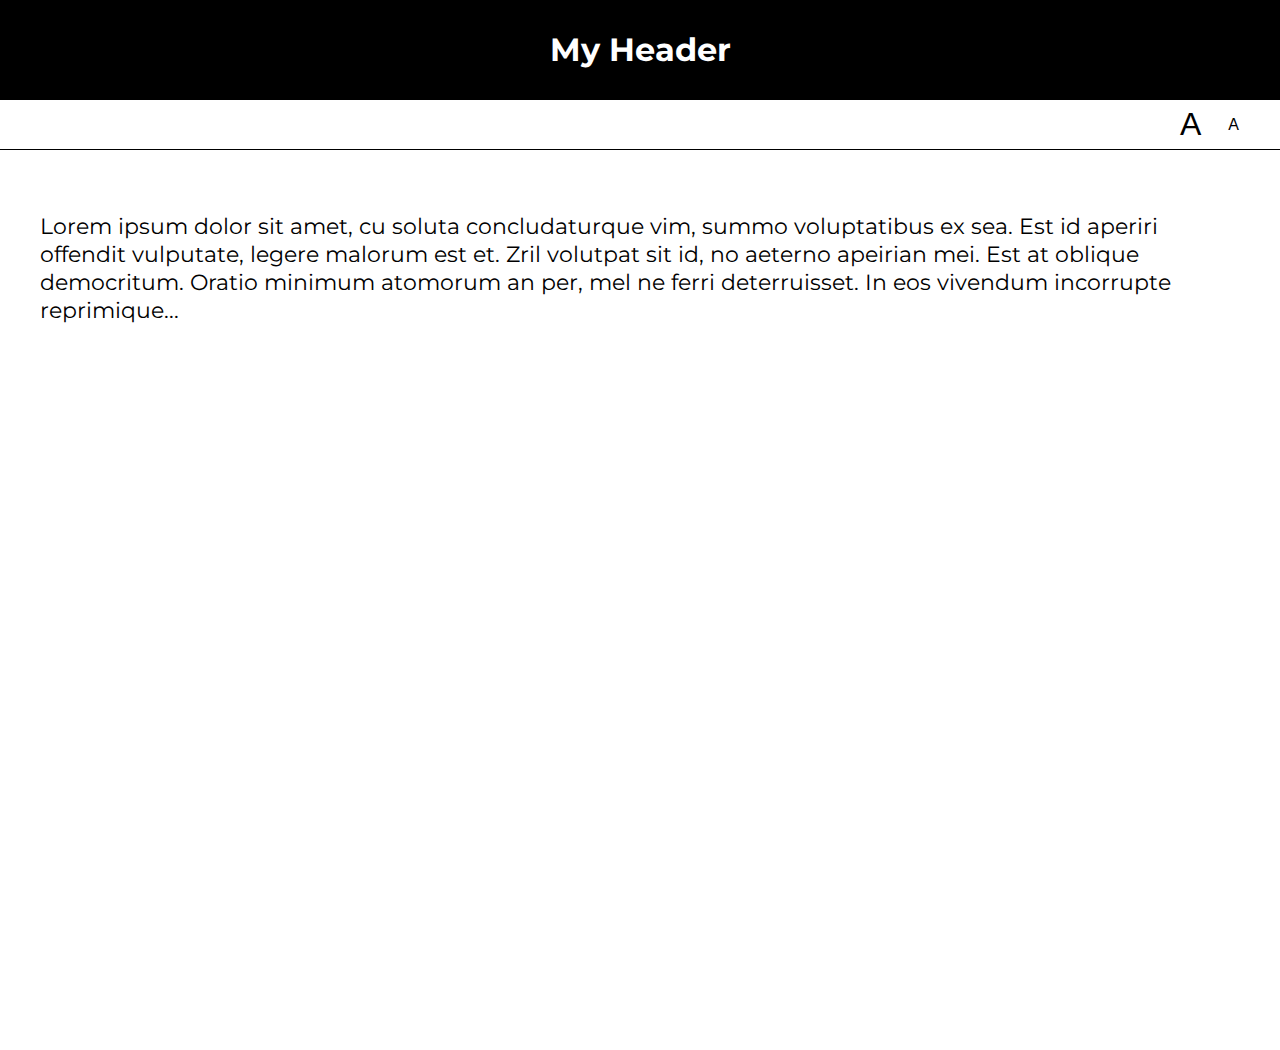
<file: lab06/01-font-switcher/index.html>
<!DOCTYPE html>
<html lang="en">
<head>
    <meta charset="UTF-8">
    <title>Lab 05: Font Switcher</title>
      <link rel="stylesheet" href="../style.css">
      <script src="index.js" defer></script>
</head>
<body class="high-contrast">
    <div class="container">

        <header><h1>My Header</h1></header>

        <nav>
            <button id="a1" title="Make font bigger">A</button>
            <button id="a2" title="Make font smaller">A</button>
        </nav>

        <div class="content">
            <p>
                Lorem ipsum dolor sit amet, cu soluta concludaturque vim,
                summo voluptatibus ex sea. Est id aperiri offendit vulputate,
                legere malorum est et. Zril volutpat sit id, no aeterno apeirian
                mei. Est at oblique democritum. Oratio minimum atomorum an per,
                mel ne ferri deterruisset. In eos vivendum incorrupte reprimique...
            </p>
        </div>

    </div>
</body>
</html>
</file>
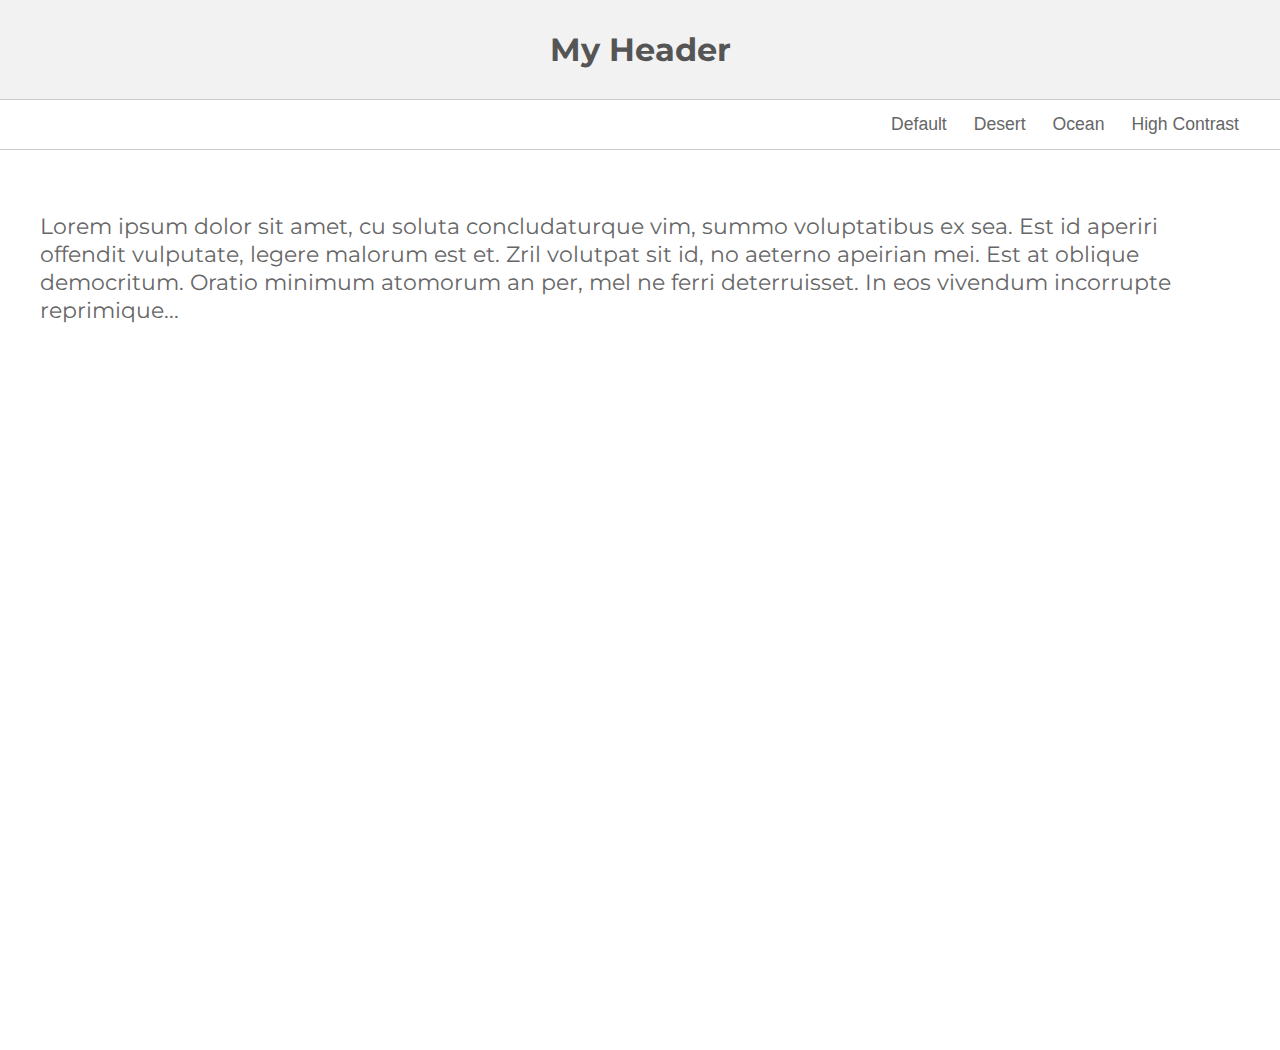
<file: lab06/02-theme-switcher/index.html>
<!DOCTYPE html>
<html lang="en" >

<head>
    <meta charset="UTF-8">
    <title>Lab 05: Theme Switcher</title>
    <link rel="stylesheet" href="../style.css">
    <script src="index.js" defer></script>
  
</head>

<body>

    <section class="container">
        <header><h1>My Header</h1></header>
        <nav>
            <button id="default" title="Change to 'Default' theme">Default</button>
            <button id="desert" title="Change to 'Desert' theme">Desert</button>
            <button id="ocean" title="Change to 'Ocean' theme">Ocean</button>
            <button id="high-contrast" title="Change to 'High Contrast' theme">High Contrast</button>
        </nav>
        <div class="content">
            <p>Lorem ipsum dolor sit amet, cu soluta concludaturque vim, summo voluptatibus ex sea. Est id aperiri offendit vulputate, legere malorum est et. Zril volutpat sit id, no aeterno apeirian mei. Est at oblique democritum. Oratio minimum atomorum an per,
            mel ne ferri deterruisset. In eos vivendum incorrupte reprimique...</p>
        </div>
    </section>
</body>

</html>
</file>
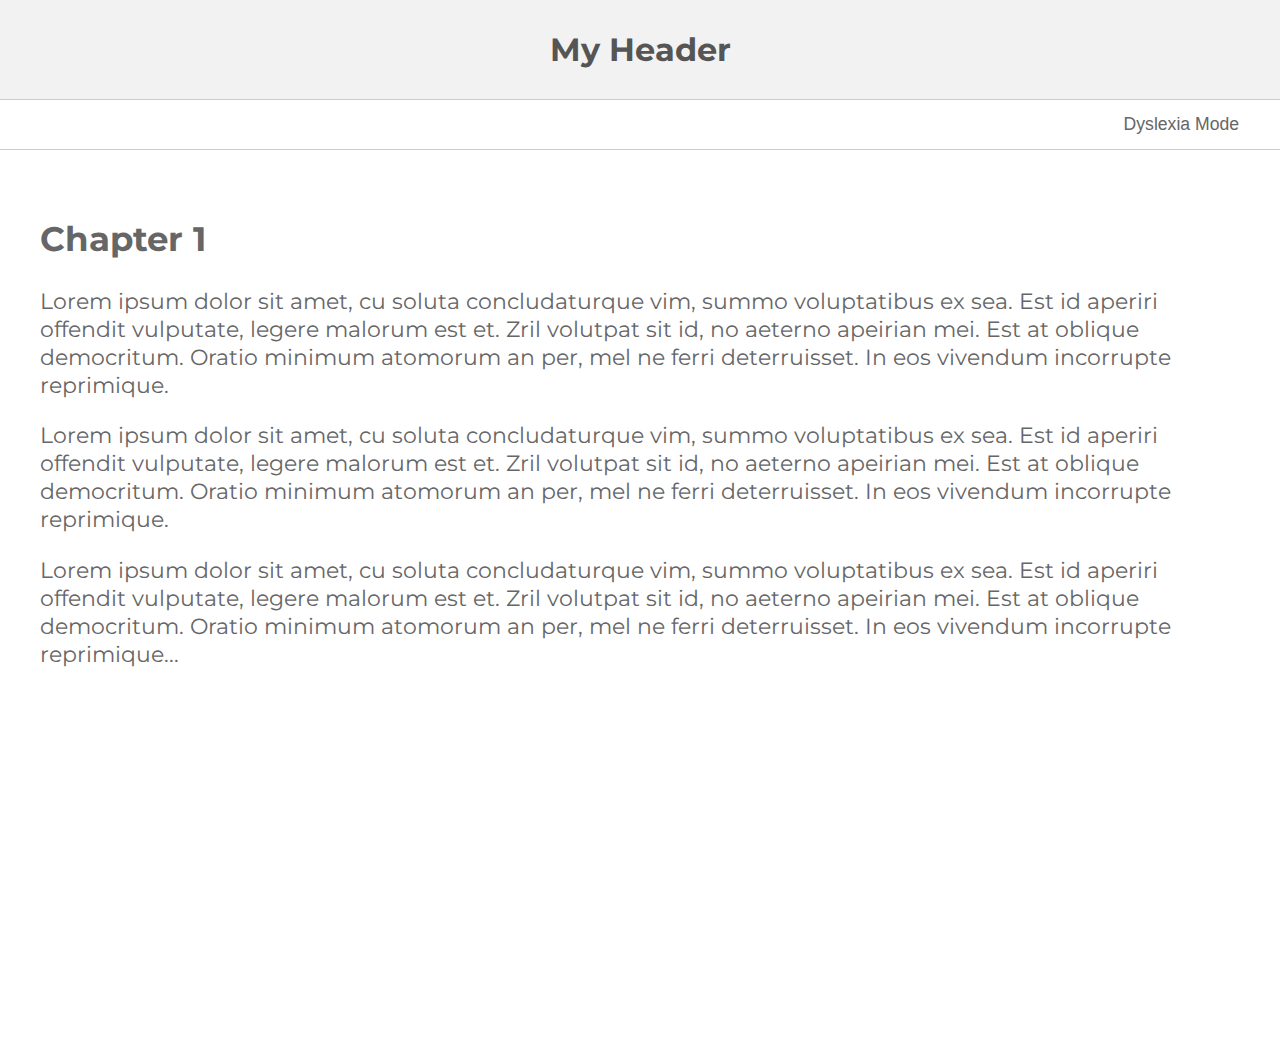
<file: lab06/03-dyslexia-mode/index.html>
<!DOCTYPE html>
<html lang="en">
<head>
    <meta charset="UTF-8">
    <title>Lab 05: Dyslexia Mode</title>
      <link rel="stylesheet" href="../style.css">
      <script src="index.js" defer></script>
</head>
<body>
    <div class="container">

        <header><h1>My Header</h1></header>

        <nav>
            <button id="dyslexia-toggle" href="#">Dyslexia Mode</button>
        </nav>

        <div class="content">
            <h2>Chapter 1</h2>
            <p>
                Lorem ipsum dolor sit amet, cu soluta concludaturque vim,
                summo voluptatibus ex sea. Est id aperiri offendit vulputate,
                legere malorum est et. Zril volutpat sit id, no aeterno apeirian
                mei. Est at oblique democritum. Oratio minimum atomorum an per,
                mel ne ferri deterruisset. In eos vivendum incorrupte reprimique.

            </p>

            <p>
                Lorem ipsum dolor sit amet, cu soluta concludaturque vim,
                summo voluptatibus ex sea. Est id aperiri offendit vulputate,
                legere malorum est et. Zril volutpat sit id, no aeterno apeirian
                mei. Est at oblique democritum. Oratio minimum atomorum an per,
                mel ne ferri deterruisset. In eos vivendum incorrupte reprimique.
                
            </p>

            <p>
                Lorem ipsum dolor sit amet, cu soluta concludaturque vim,
                summo voluptatibus ex sea. Est id aperiri offendit vulputate,
                legere malorum est et. Zril volutpat sit id, no aeterno apeirian
                mei. Est at oblique democritum. Oratio minimum atomorum an per,
                mel ne ferri deterruisset. In eos vivendum incorrupte reprimique...
                
            </p>
        </div>

    </div>
</body>
</html>
</file>
<file: lab06/style.css>
@import url(https://fonts.googleapis.com/css?family=Montserrat:400,700);

document, body {
   margin: 0px;
   font-family: 'Montserrat';
}

body * {
   box-sizing: border-box;
}

.container {
    min-height: 100vh;
    display: flex;
    flex-direction: column;
}

header, nav {
   display: flex;
   justify-content: center;
   height: 100%;
}

header {
    align-items: center;
    color: #555;
    border-bottom: solid 1px #CCC;
    background-color: #F2F2F2;
    height: 100px;
}
nav {
    height: 50px;
    border-bottom: solid 1px #CCC;
    justify-content: flex-end;
    padding-right: 20px;
}

button {
    background-color: transparent;
    border: 0px;
    text-decoration: none;
    font-size: 1.1em;
    color: #666;
    margin-right: 15px;
}

#a1 {
   font-size: 2em;
}
#a2 {
   font-size: 1em;
}

.content {
   padding: 40px;
   font-size: 1.4em;
   color: #666;
   min-height: 100vh;
}


/******************/
/* Custom Classes */
/******************/

.ocean header {
   background: #434a6c;
   color: white;
   font-family: 'Montserrat';
}
.ocean button, .ocean .content {
    color: #434a6c;
}
.ocean .content {
   background: #99cccc;
   line-height: 1.6em;
}
.ocean header, .ocean nav {
    border-bottom: solid 1px #434a6c;
}

.desert header {
    background: #A8651E;
    color: #EFDEC2;
}
.desert button {
    color: #A8651E;
}
.desert .content {
    background: #EFDEC2;
    color: #A8651E;
}
.desert header, .desert nav {
    border-bottom: solid 1px #774713;
}

.high-contrast header {
    background: black;
    color: white;
}
.high-contrast .content {
    background: white;
    color: black;
}
.high-contrast header, .high-contrast nav {
    border-bottom: solid 1px black;
}
.high-contrast header {
    background: black;
    color: white;
}
.high-contrast button {
    color: black;
}

.dyslexia-mode{
    
    letter-spacing: 0.35ch;
    word-spacing: 1.225ch; /* 3.5x letter-spacing */
    font-variant-ligatures: none; /* explicitly disable ligatures */
    font-weight: 600; /* demi-bold */
    font-size: 150%; /* assuming 16px base size, convert to 18pt */

}

.dyslexia-mode .content {
    line-height: 2.0;
    width: 60%;
    margin: auto;
 }
 
 .dyslexia-mode .content p {
    margin-top: 3.5em;
 }

  .dyslexia-mode .content li:nth-of-type(odd) {
    background-color: palegoldenrod;
  }

  .dyslexia-mode h2{
    
    border: none;
    border-bottom: thin grey solid;
    max-width: 100%;
    transform: none;
    background-color: inherit;
    margin-bottom: 1em;
    padding-left: 0;

}
</file>
